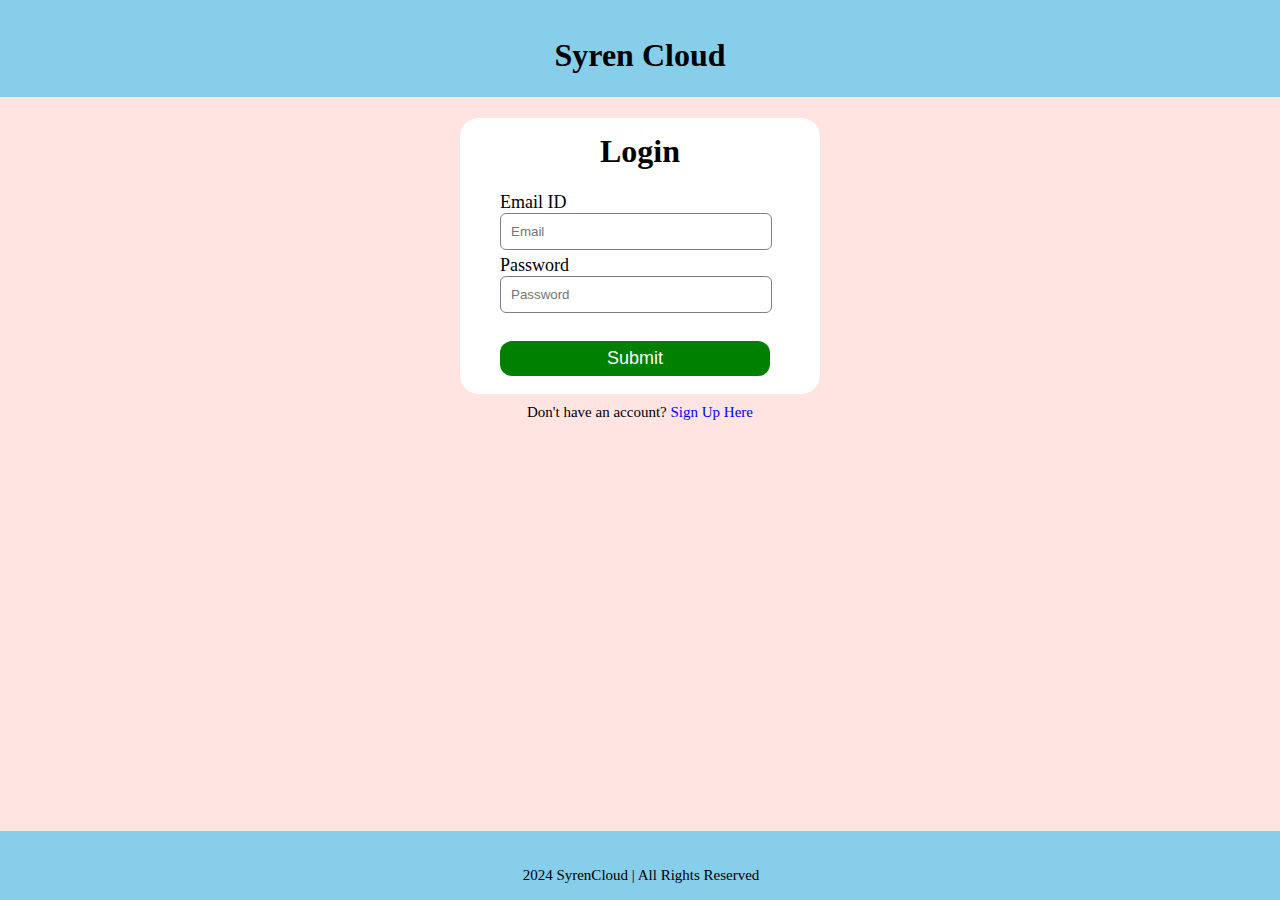
<file: index.html>
<!DOCTYPE html>
<html lang="en">
<head>
    <meta charset="UTF-8">
    <meta name="viewport" content="width=device-width, initial-scale=1.0">
    <title>Login Page</title>
    <link rel="stylesheet" href="style.css">
</head>
<body>
    <div class="header">
        <h1>Syren Cloud</h1>
    </div>
    <div class="login-box">
        <h1>Login</h1>
        <form onsubmit="return loginUser(event)">
            <label>Email ID</label>
            <input type="email" id="email" placeholder="Email" required>
            <br>
            <label>Password</label>
            <input type="password" id="password" placeholder="Password" required>
            <br><br>
            <button type="submit">Submit</button>
            <br><br>
        </form>
    </div>
    <p class="p1">Don't have an account? <a href="Signup.html">Sign Up Here</a></p>
    <div class="footer">
        <p>2024 SyrenCloud | All Rights Reserved</p>
    </div>
    <script src="javascript.js"></script>
</body>
</html>
</file>
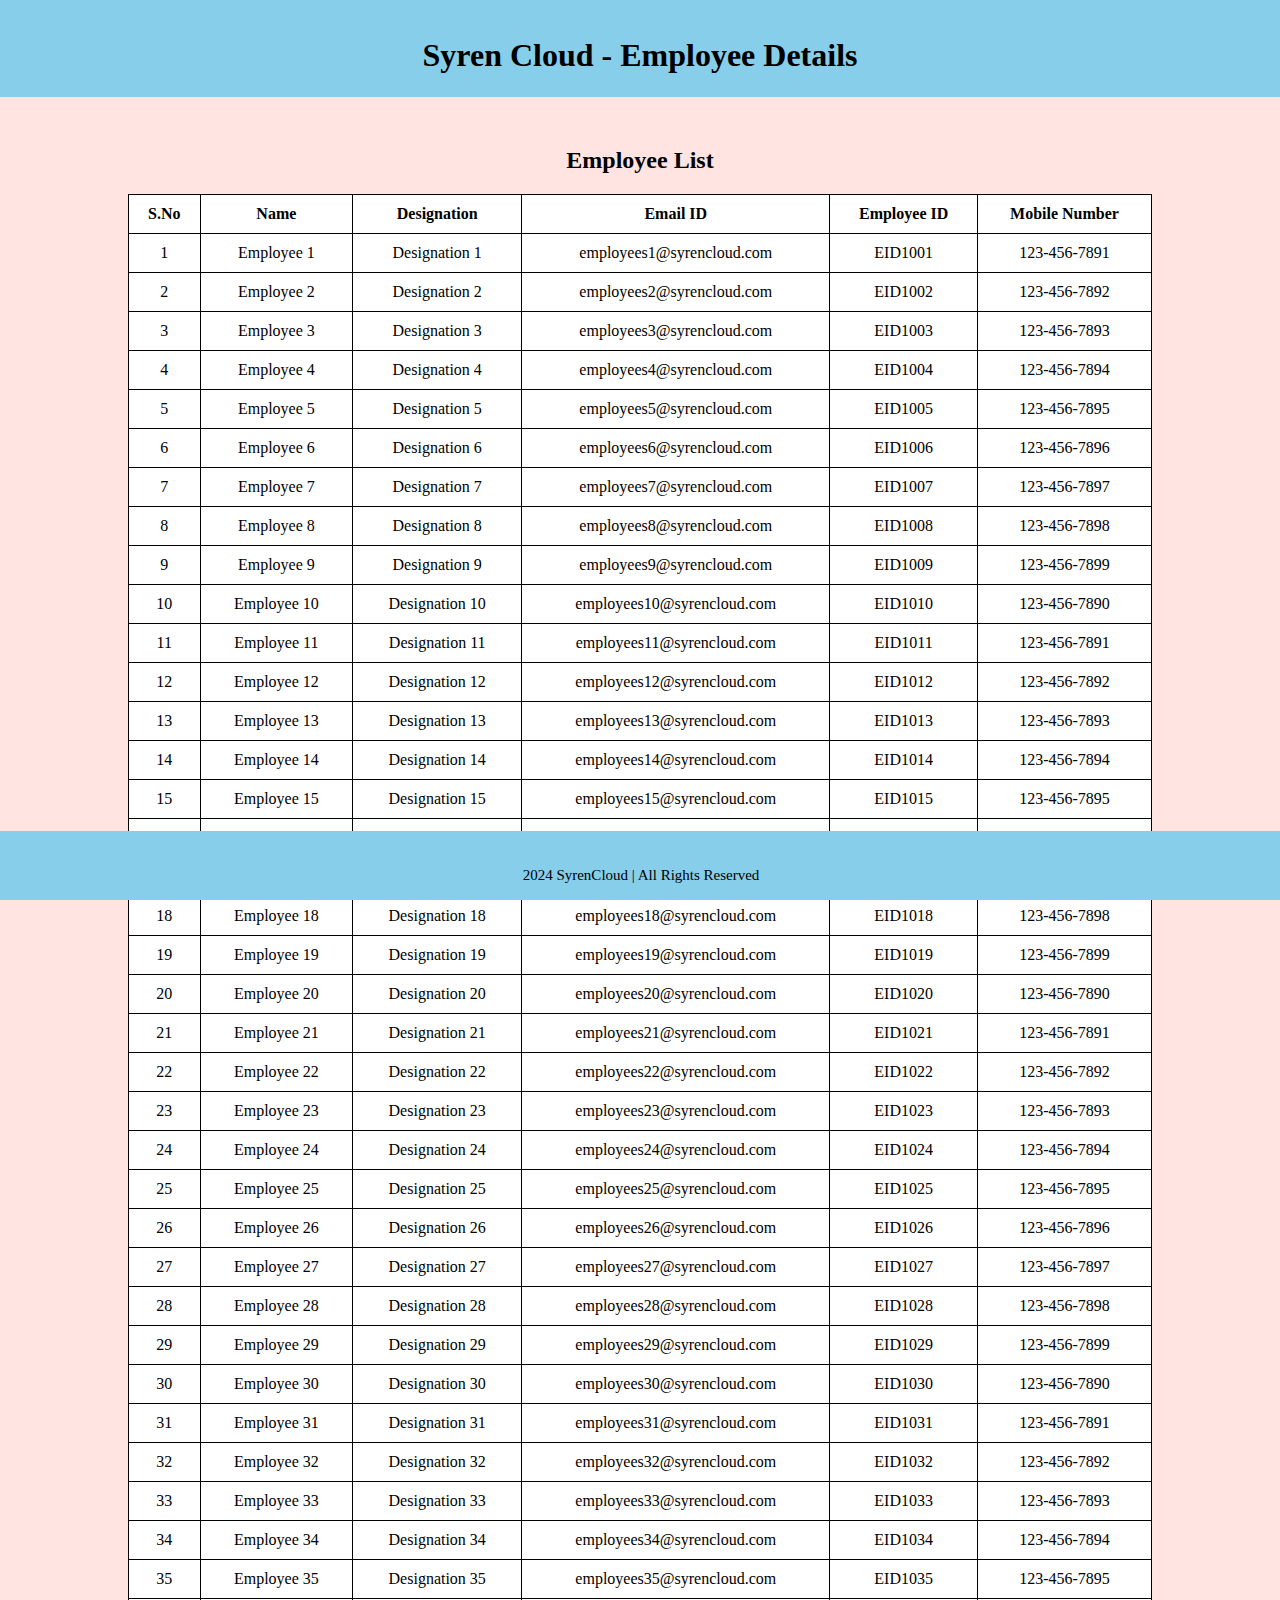
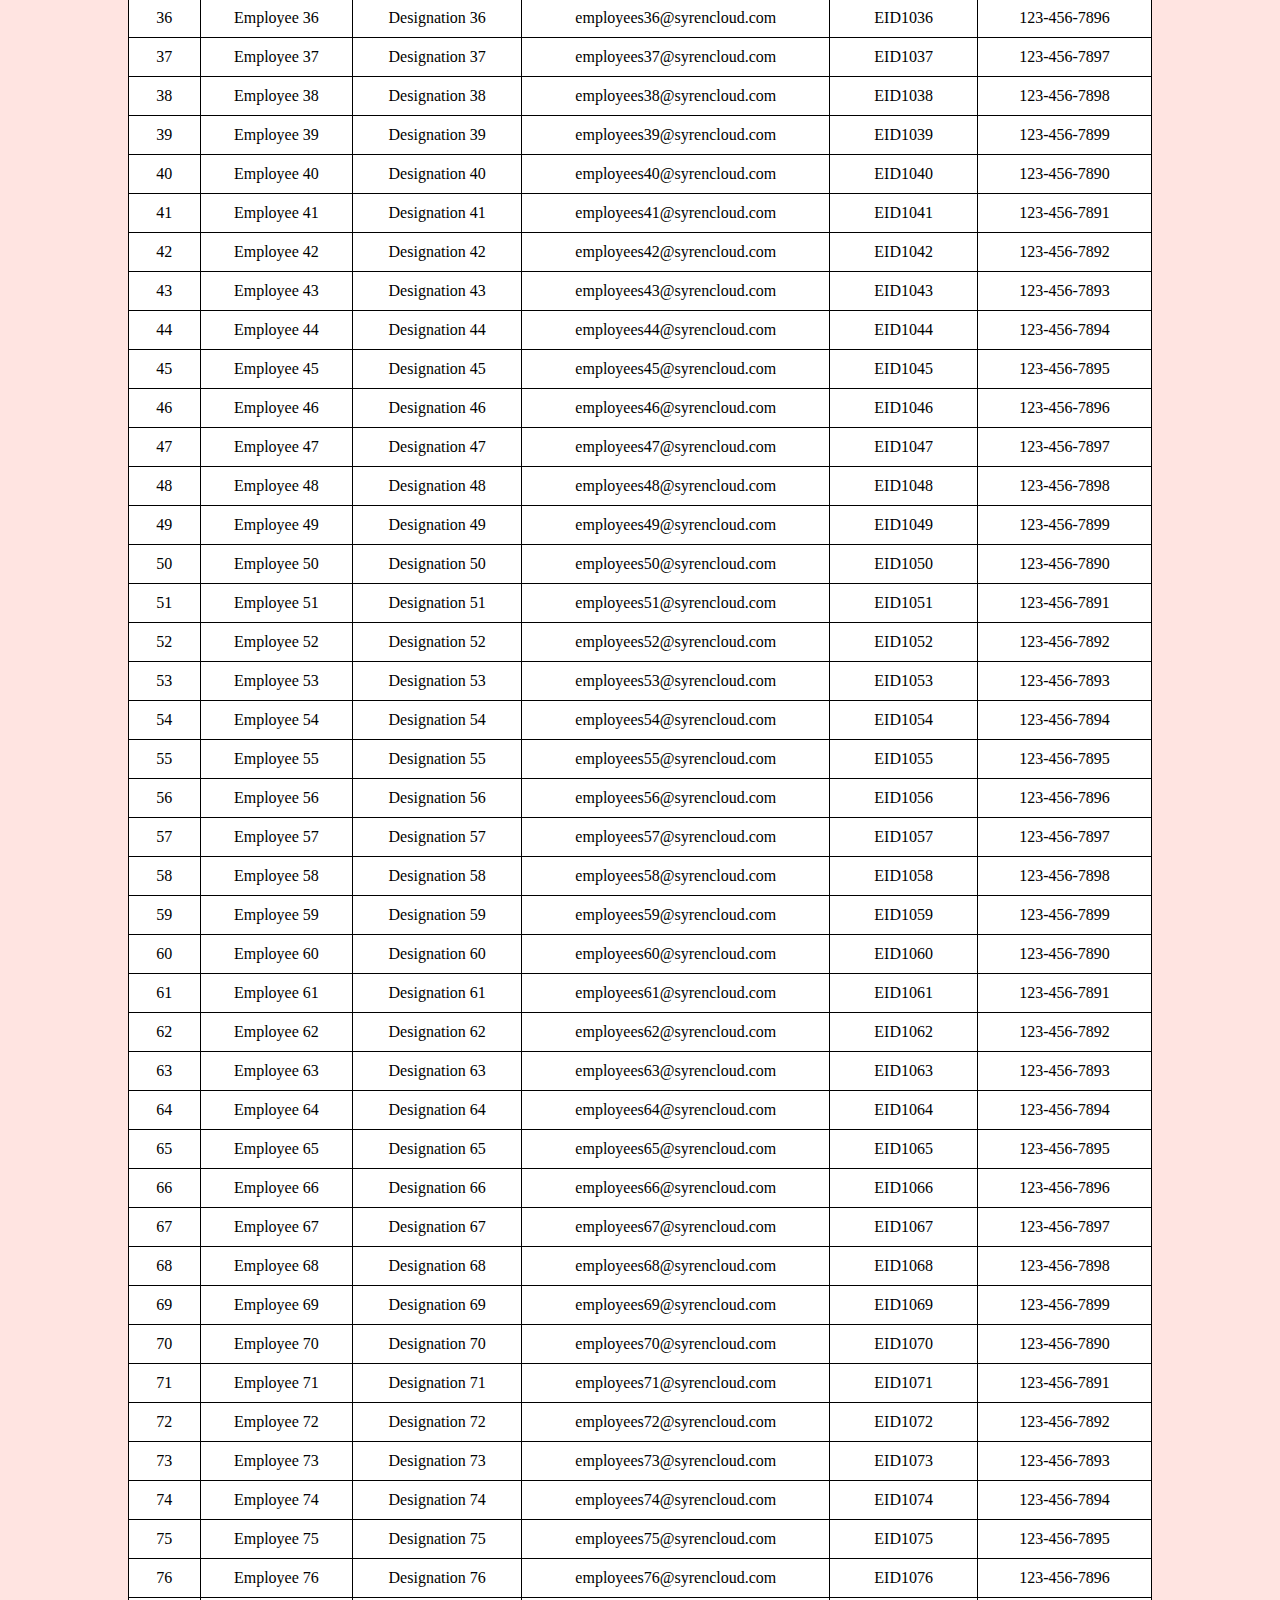
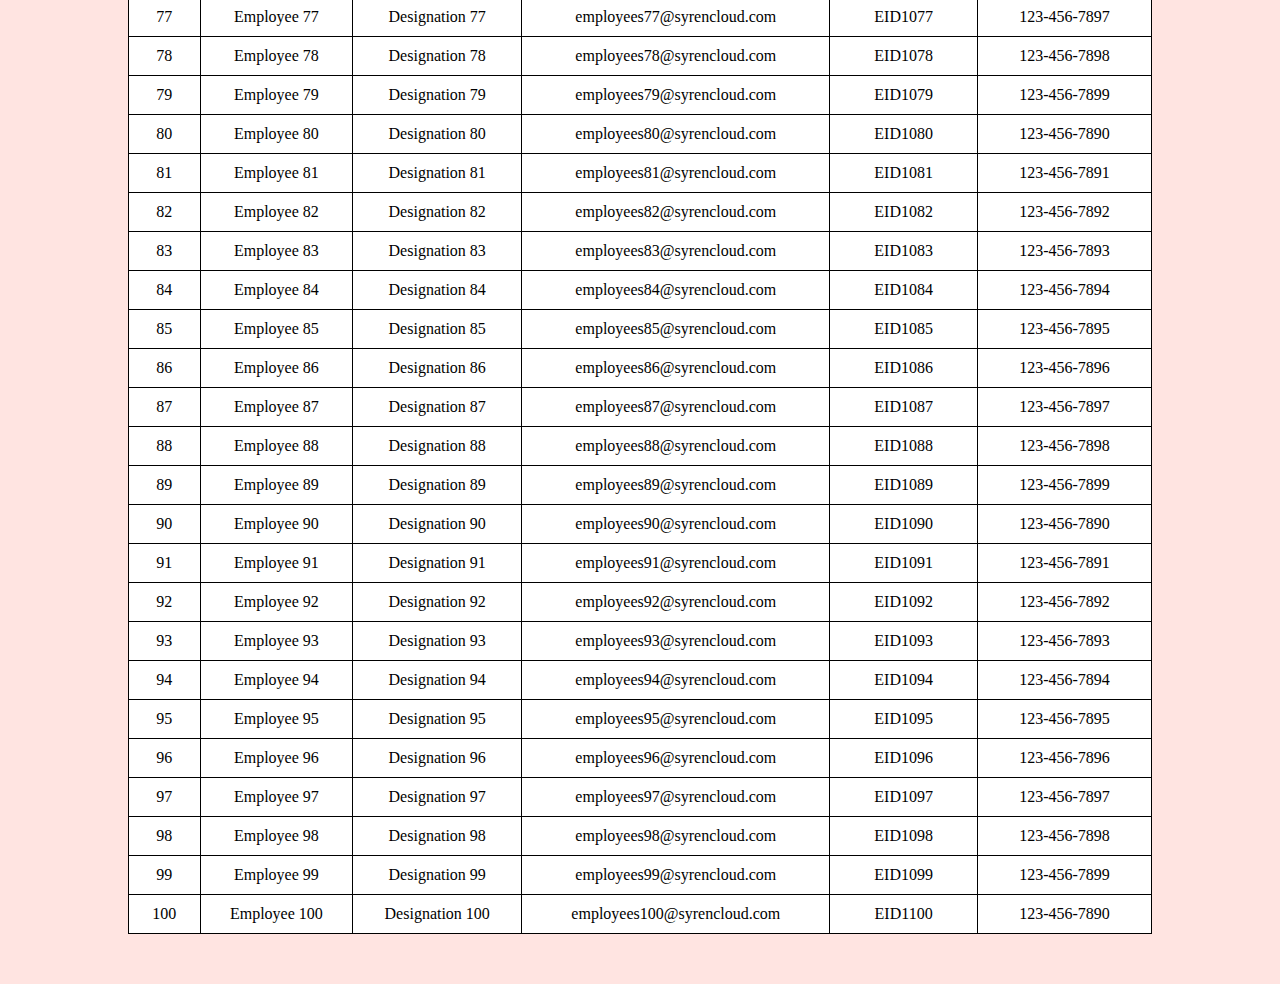
<file: employeeDetails.html>
<!DOCTYPE html>
<html lang="en">
<head>
    <meta charset="UTF-8">
    <meta name="viewport" content="width=device-width, initial-scale=1.0">
    <title>Employee Details</title>
    <link rel="stylesheet" href="style.css">
</head>
<body>

    <div class="header">
        <h1>Syren Cloud - Employee Details</h1>
    </div>

    <div class="employee-table-container">
        
        <h2>Employee List</h2>
        <table id="employeeTable">
            
                <tr>
                    <th>S.No</th>
                    <th>Name</th>
                    <th>Designation</th>
                    <th>Email ID</th>
                    <th>Employee ID</th>
                    <th>Mobile Number</th>
                </tr>
            
            <tbody id="employeeTableBody"></tbody>
        </table>
    </div>

    <div class="footer">
        <p>2024 SyrenCloud | All Rights Reserved</p>
    </div>

    <script>
        const employeeTableBody = document.getElementById("employeeTableBody");
        for (let i = 1; i <= 100; i++) {
            const row = document.createElement("tr");
            row.innerHTML =
                `<td>${i}</td>
                <td>Employee ${i}</td>
                <td>Designation ${i}</td>
                <td>employees${i}@syrencloud.com</td>
                <td>EID${1000 + i}</td>
                <td>123-456-789${i % 10}</td>
            `;
            employeeTableBody.appendChild(row);
        }
    </script>
</body>
</html>
</file>
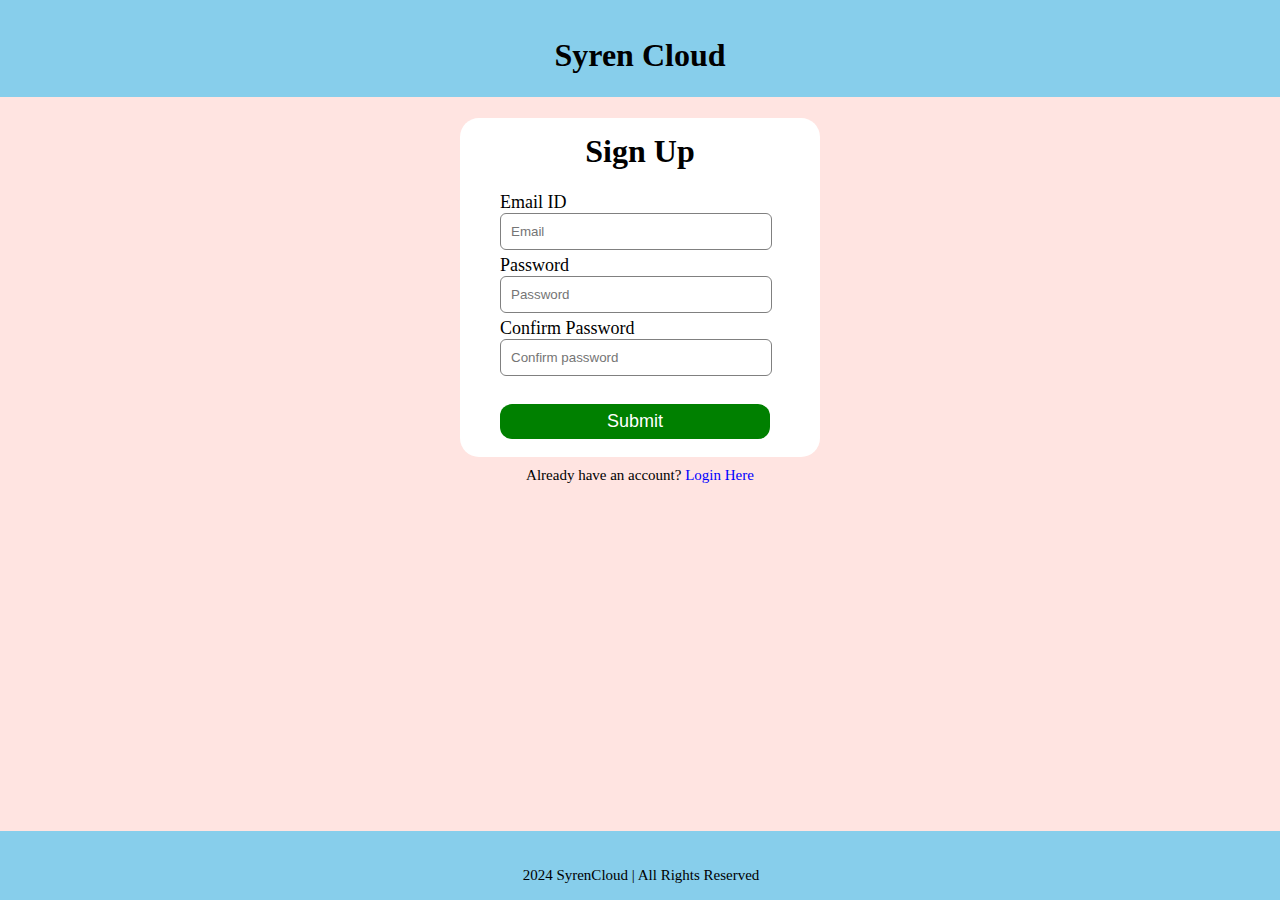
<file: Signup.html>
<!DOCTYPE html>
<html lang="en">
<head>
    <meta charset="UTF-8">
    <meta name="viewport" content="width=device-width, initial-scale=1.0">
    <title>Sign Up</title>
    <link rel="stylesheet" href="style.css">
</head>
<body>
    <div class="header">
        <h1>Syren Cloud</h1>
    </div>
    <div class="signup-box">
        <h1>Sign Up</h1>
        <form onsubmit="return saveUserData(event)">
            <label>Email ID</label>
            <input type="email" id="signup-email" placeholder="Email" required>
            <br>
            <label>Password</label>
            <input type="password" id="signup-password" placeholder="Password" required>
            <br>
            <label>Confirm Password</label>
            <input type="password" id="signup-confirm-password" placeholder="Confirm password" required>
            <br><br>
            <button type="submit">Submit</button>
            <br><br>
        </form>
    </div>
    <p class="p1">Already have an account? <a href="index.html">Login Here</a></p>
    <div class="footer">
        <p>2024 SyrenCloud | All Rights Reserved</p>
    </div>
    <script src="javascript.js"></script>
</body>
</html>
</file>
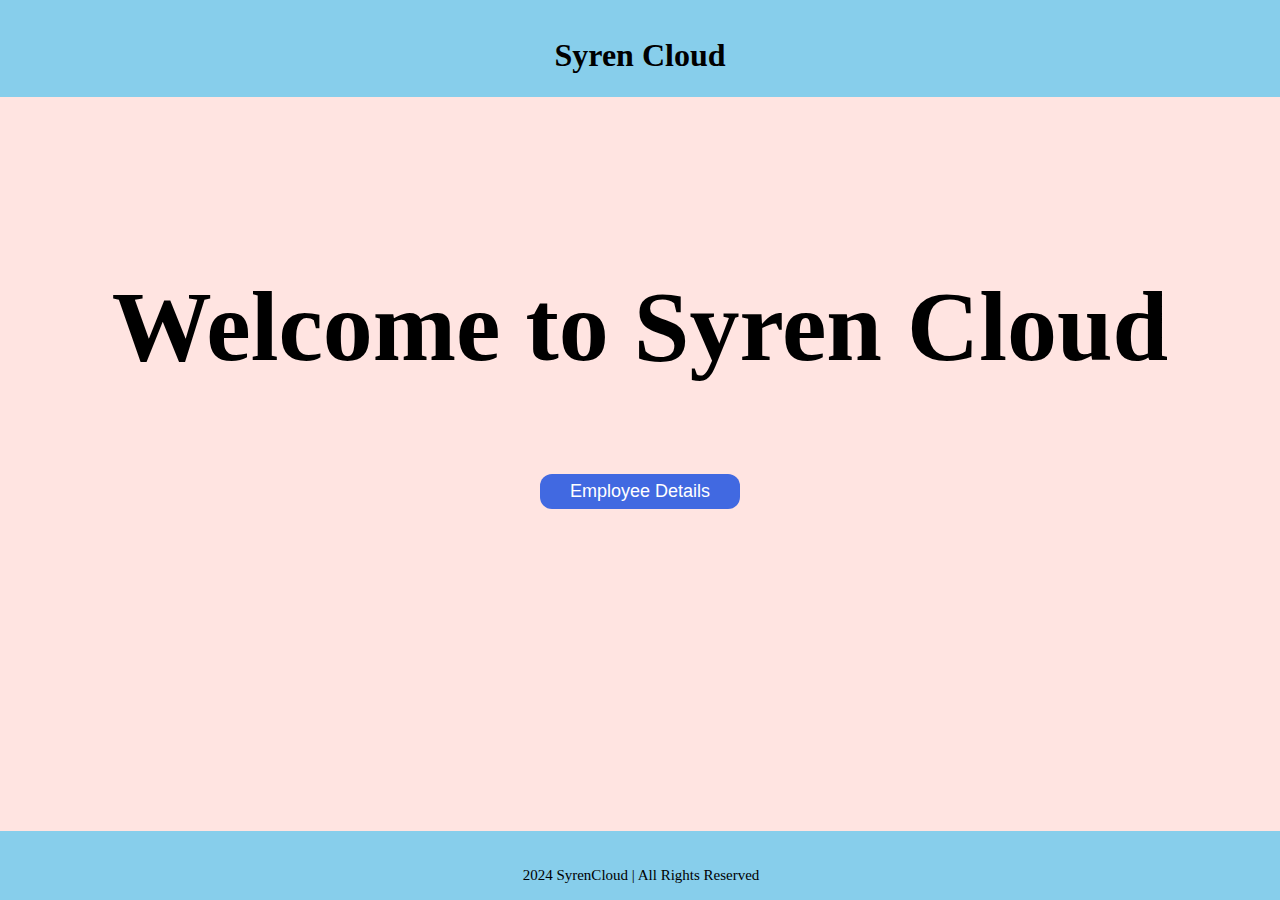
<file: welcome.html>
<!DOCTYPE html>
<html lang="en">
<head>
    <meta charset="UTF-8">
    <meta name="viewport" content="width=device-width, initial-scale=1.0">
    <title>Welcome</title>
    <link rel="stylesheet" href="style.css">
</head>
<body>
    <div class="header">
        <h1>Syren Cloud</h1>
    </div>
    
    <div class="main">
        <h1>Welcome to Syren Cloud</h1>

        <button onclick="location.href='employeeDetails.html'" class="menu-button">Employee Details</button>
    
    </div>

    <div class="footer">
        <p>2024 SyrenCloud | All Rights Reserved</p>
    </div>
</body>
</html>
</file>
<file: style.css>
body {
    background-color: mistyrose;
    font-family: 'Times New Roman', Times, serif;
    margin: 0;
}

.signup-box, .login-box {
    width: 360px;
    margin: auto;
    background-color:white;
    border-radius: 19px;
    padding: 0px;
}
.header{
    background-color: skyblue;
    padding: 1px;
    top: 0;
}
.footer{
    background-color: skyblue;
    left: 0;
    bottom: 0;
    width: 100%;
    text-align: center;
    position: fixed;
    padding: 1px; 
    margin-top: 0px;
    margin-bottom: 0px;
}
h1 {
    text-align: center;
    padding-top: 15px;
}

form {
    width: 250px;
    margin-left: 40px;
}

form label {
    display: flex;
    margin-top: 5px;
    font-size: 18px;
}

form input {
    width: 100%;
    padding: 10px;
    border: 1px solid grey;
    border-radius: 6px;
    outline: none;
}

button {
    width: 270px;
    height: 35px;
    margin-top: 10px;
    border: none;
    border-radius: 12px;
    background-color: green;
    color: white;
    font-size: 18px;
    cursor: pointer;
}
.menu-button {
    width: 200px;
    height: 35px;
    border: none;
    border-radius: 12px;
    background-color: royalblue;
    color: white;
    font-size: 18px;
    cursor: pointer;
    margin-top: 20px;
}
.employee-table-container{
    width: 80%;
    margin: 50px auto;
    text-align: center;
}
table{
    width: 100%;
    margin-top: 10px;
    text-align: center;
    border-collapse: collapse;

}
th, td{
    padding: 10px;
    border: 1px solid black;
    text-align: center;
}

th{
    background-color: white;
    font-size: bold;
    text-align: center;
}
tr{
    background-color: white;
}

p {
    text-align: center;
    padding-top: 20px;
    font-size: 15px;
}

.p1 {
    text-align: center;
    color: black;
    font-size: 15px;
    margin-top: -10px;
}

.p1 a {
    color: blue;
    text-decoration: none;
}
.main {
    font-family: 'Times New Roman', Times, serif;
    font-size: 50px;
    text-align: center;
    padding-top: 90px;
}
</file>
